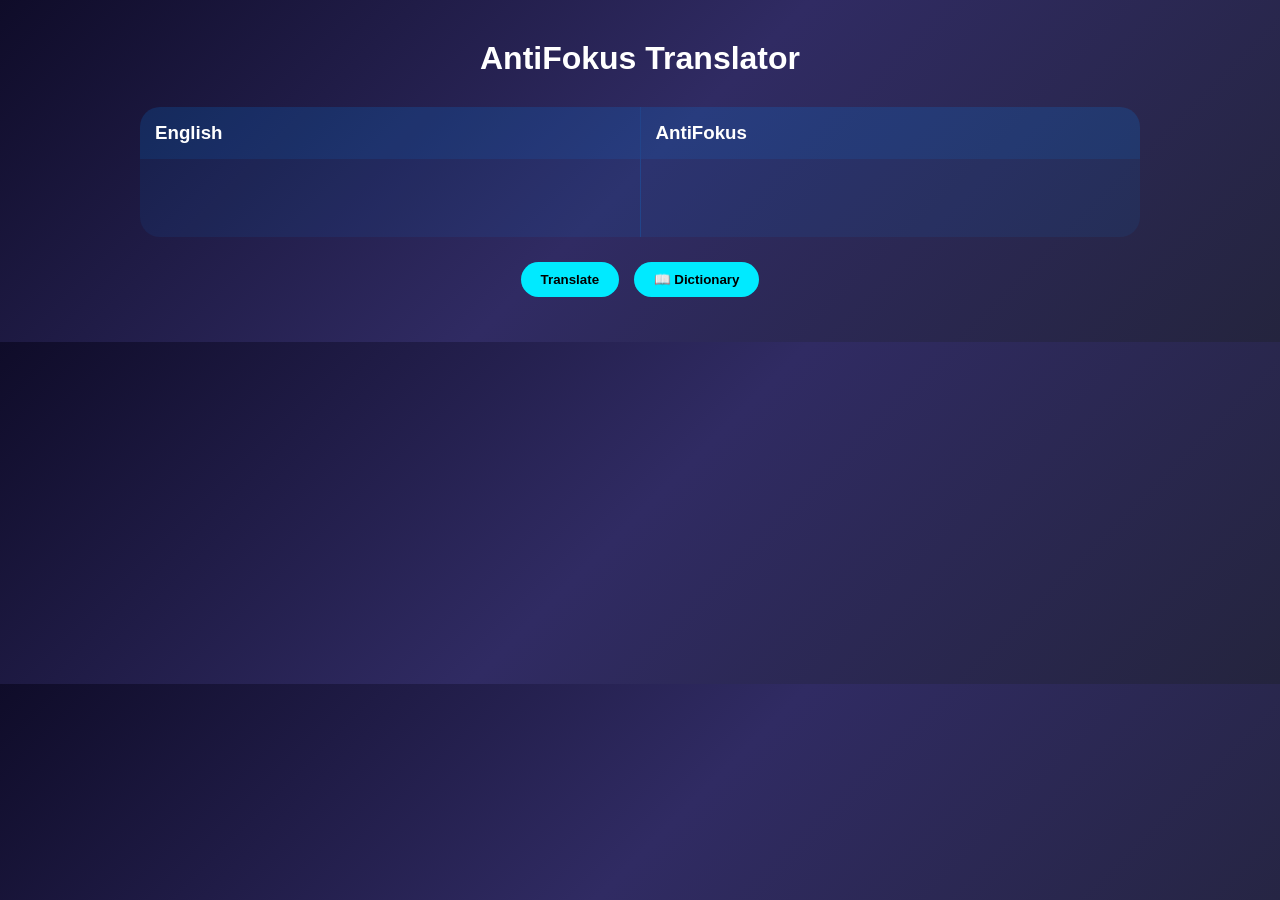
<file: index.html>
<!DOCTYPE html>
<html lang="en">
<head>
<meta charset="UTF-8">
<meta name="viewport" content="width=device-width, initial-scale=1.0">
<title>AntiFokus Translator</title>

<style>
body {
  font-family: 'Segoe UI', Roboto, sans-serif;
  background: linear-gradient(135deg, #0f0c29, #302b63, #24243e);
  margin: 0;
  padding: 40px 20px;
  color: white;
}

header {
  text-align: center;
  font-size: 32px;
  font-weight: bold;
  margin-bottom: 30px;
}

.container {
  display: flex;
  max-width: 1000px;
  margin: auto;
  background: rgba(0,140,255,0.08);
  border-radius: 20px;
  overflow: hidden;
}

.box {
  flex: 1;
  display: flex;
  flex-direction: column;
  border-right: 1px solid rgba(0,140,255,0.2);
}

.box:last-child {
  border-right: none;
}

h3 {
  margin: 0;
  padding: 15px;
  background: rgba(0,140,255,0.1);
}

textarea {
  flex: 1;
  border: none;
  resize: none;
  padding: 20px;
  font-size: 16px;
  background: transparent;
  color: white;
  outline: none;
}

.controls {
  text-align: center;
  margin-top: 20px;
}

button {
  padding: 10px 20px;
  margin: 5px;
  border-radius: 30px;
  border: none;
  cursor: pointer;
  font-weight: bold;
  background: #00eaff;
  color: black;
}

#dictionaryPanel {
  display: none;
  max-width: 1000px;
  margin: 30px auto;
  padding: 20px;
  background: rgba(255,255,255,0.05);
  border-radius: 15px;
}
</style>
</head>

<body>

<header>AntiFokus Translator</header>

<div class="container">
  <div class="box">
    <h3>English</h3>
    <textarea id="englishInput"></textarea>
  </div>
  <div class="box">
    <h3>AntiFokus</h3>
    <textarea id="fokusOutput"></textarea>
  </div>
</div>

<div class="controls">
  <button onclick="manualTranslate()">Translate</button>
  <button onclick="toggleDictionary()">📖 Dictionary</button>
</div>

<div id="dictionaryPanel"></div>
<script>

// ================= DICTIONARY =================
const dictionary = {
  "eldrich":"Krukru",
  "alif":"Kurkur",
  "rayhan":"Urkurk",
  "denzel":"Harristing",
  "rayyan":"Esterik",
  "kanezka":"Jurseblame",
  "is":"tas",
  "are":"tas",
  "still":"krim",
  "also":"bum",
  "nincompoop":"bruk",
  "stupid":"kuku",
  "pig":"keke",
  "dog":"keke",
  "good":"druk",
  "a":"kres",
  "to":"vreh",
  "much":"krek",
  "fokus":"brusk",
  "man":"munh",
  "more":"mrusk",
  "go":"gus",
  "please":"bas",
  "babies":"brums",
  "baby":"brum",
  "marry":"mas",
  "will":"wrest",
  "spam":"spres",
  "i":"riss",
  "you":"van",
  "he":"hus",
  "her":"heur",
  "it":"sris",
  "they":"thus",
  "yall":"sup",
  "better":"sius",
  "worser":"suis",
  "hello":"hais",
  "bye":"urs",
  "like":"lis",
  "no":"nos",
  "not":"nris",
  "hate":"hiss",
  "coming":"cus",
  "fix":"ficks",
  "this":"turs",
  "guy":"rash",
  "one":"bem",
  "two":"bum",
  "sheep":"drus",
  "and":"drun",
  "why":"vren",
  "what":"kav",
  "who":"hurn",
  "when":"zen",
  "where":"vrok",
  "strict":"srusik",
  "because":"dravas",
  "run":"drak",
  "eat":"muk",
  "see":"lok",
  "make":"kriv",
  "have":"sen",
  "say":"vok",
  "yes":"yus",
  "but":"su",
  "hell":"vare",
  "as":"sor",
  "bad":"krak",
  "epic":"teh",
  "duck":"epics",
  "that":"pak",
  "the":"pim",
  "annoying":"krau",
  "so":"vamp",
  "very":"drav",
  "get":"hars",
  "how":"berk",
  "schnitzel":"enok",
  "top":"krim",
  "first":"bemt",
  "second":"bumt",
  "people":"purs",
  "ms":"kor",
  "risma":"rizzler",
  "ruth":"perper",
  "nay":"purator",
  "saiba":"saiba momoi",
  "green":"saruman widjaja",
  "gangga":"grango",
  "muna":"muna lisa",
  "laksmi":"smortah",
  "fuck":"kraumas",
  "sybau":"krausimp",
  "shit":"kraukrau",
  "ugly":"fruy",
  "punch":"graw",
  "we":"dris",
  "us":"vrun",
  "our":"dravun",
  "mine":"riska",
  "yours":"varka",
  "their":"thurak",
  "be":"zeth",
  "do":"krav",
  "did":"kraven",
  "done":"kraveth",
  "can":"zul",
  "could":"zulen",
  "should":"shur",
  "would":"wur",
  "must":"murk",
  "today":"zenka",
  "tomorrow":"draka",
  "yesterday":"vorsh",
  "now":"neth",
  "later":"luren",
  "soon":"surel",
  "always":"dravan",
  "never":"vrakan",
  "sometimes":"moren",
  "often":"zuren",
  "big":"drumak",
  "small":"krinel",
  "long":"lurnak",
  "short":"shurnel",
  "high":"hiraq",
  "low":"lomaq",
  "new":"zenaq",
  "old":"vranaq",
  "young":"yunel",
  "happy":"zunel",
  "sad":"vrinel",
  "angry":"kronel",
  "tired":"tirak",
  "hungry":"hunel",
  "friend":"mavrek",
  "family":"drunel",
  "home":"kraven",
  "house":"kravon",
  "room":"ravel",
  "door":"dorak",
  "window":"winel",
  "school":"krimtal",
  "teacher":"vorskel",
  "student":"kravel",
  "class":"klaven",
  "study":"studren",
  "learn":"lernok",
  "book":"bravel",
  "pen":"prenok",
  "food":"furek",
  "drink":"drikel",
  "rice":"riven",
  "meat":"murek",
  "milk":"melun",
  "money":"monel",
  "work":"wurek",
  "job":"jurek",
  "shop":"shopen",
  "market":"marken",
  "car":"karel",
  "road":"rodak",
  "city":"cirek",
  "village":"vilrek",
  "country":"contrak",
  "world":"zoren",
  "start":"starnok",
  "stop":"stopren",
  "open":"opren",
  "close":"cloren",
  "help":"helrek",
  "try":"triven",
  "use":"usenok",
  "want":"pora",
  "actually":"kausi",
  "my":"pora",
  "suck":"kraupah",
  "chat":"hapis",
  "happen":"bras",
  "roderich":"kaard",
  "snitch":"bwur",
  "face":"pow",
  "look":"lok",
  "1":"una",
  "2":"dura",
  "3":"trina",
  "4":"qara",
  "5":"penta",
  "6":"hexa",
  "7":"septa",
  "8":"okta",
  "9":"nava",
  "less":"suh",
  "ruthless":"korsuh",
  "traitor":"kop",
  "ruins":"sruks",
  "ruin":"sruk",
  "fun":"kroh",
  "best":"pran",
  "worst":"haws",
  "smart":"sprit",
  "let":"prish",
  "speak":"prawha",
  "russian":"prisar",
  "for":"frav",
  "spread":"spresh",
  "Jamuna":"Jamur Nasi",
  "Muna":"Jamur Nwasi",
  "Selly":"Sprighet",
  "am":"hund",
  "or":"priskar"
};

// BUILD REVERSE DICTIONARY
const reverseDictionary = {};

for (const [eng, fok] of Object.entries(dictionary)) {
  reverseDictionary[fok.toLowerCase()] = eng;
}

// TOKENIZER
function tokenize(text) {
  return text.match(/\w+|\s+|[^\w\s]/g) || [];
}

// TRANSLATE FUNCTION
function translate(text) {

  return tokenize(text).map(t => {

    const lower = t.toLowerCase();

    // DICTIONARY CHECK
    if (dictionary[lower]) {

      let word = dictionary[lower];

      // PRESERVE CAPITAL LETTER
      if (t[0] === t[0].toUpperCase()) {
        word = word.charAt(0).toUpperCase() + word.slice(1);
      }

      return word;
    }

    // VERB + ING DETECTION
    if (lower.endsWith("ing")) {

      let root = lower.slice(0, -3);

      // running -> run
      if (root.length > 2) {
        const last = root[root.length - 1];
        const second = root[root.length - 2];

        if (last === second) {
          root = root.slice(0, -1);
        }
      }

      // translate root verb
      if (dictionary[root]) {
        return dictionary[root] + "erk";
      }

      return root + "erk";
    }

    return t;

  }).join("");

}

// REVERSE TRANSLATE
function reverseTranslate(text) {

  return tokenize(text)
    .map(t => reverseDictionary[t.toLowerCase()] || t)
    .join("");

}

// EVENTS
let lock = false;

const englishInput = document.getElementById("englishInput");
const fokusOutput = document.getElementById("fokusOutput");

englishInput.addEventListener("input", function () {

  if (lock) return;

  lock = true;
  fokusOutput.value = translate(this.value);
  lock = false;

});

fokusOutput.addEventListener("input", function () {

  if (lock) return;

  lock = true;
  englishInput.value = reverseTranslate(this.value);
  lock = false;

});

// MANUAL TRANSLATE BUTTON
function manualTranslate() {
  fokusOutput.value = translate(englishInput.value);
}

// DICTIONARY PANEL
function toggleDictionary() {

  const panel = document.getElementById("dictionaryPanel");

  if (panel.style.display === "block") {
    panel.style.display = "none";
    return;
  }

  let html = "<h3>Dictionary</h3>";

  for (const [eng, fok] of Object.entries(dictionary)) {
    html += "<div>" + eng + " → " + fok + "</div>";
  }

  panel.innerHTML = html;
  panel.style.display = "block";

}

</script>

</body>
</html>
</file>
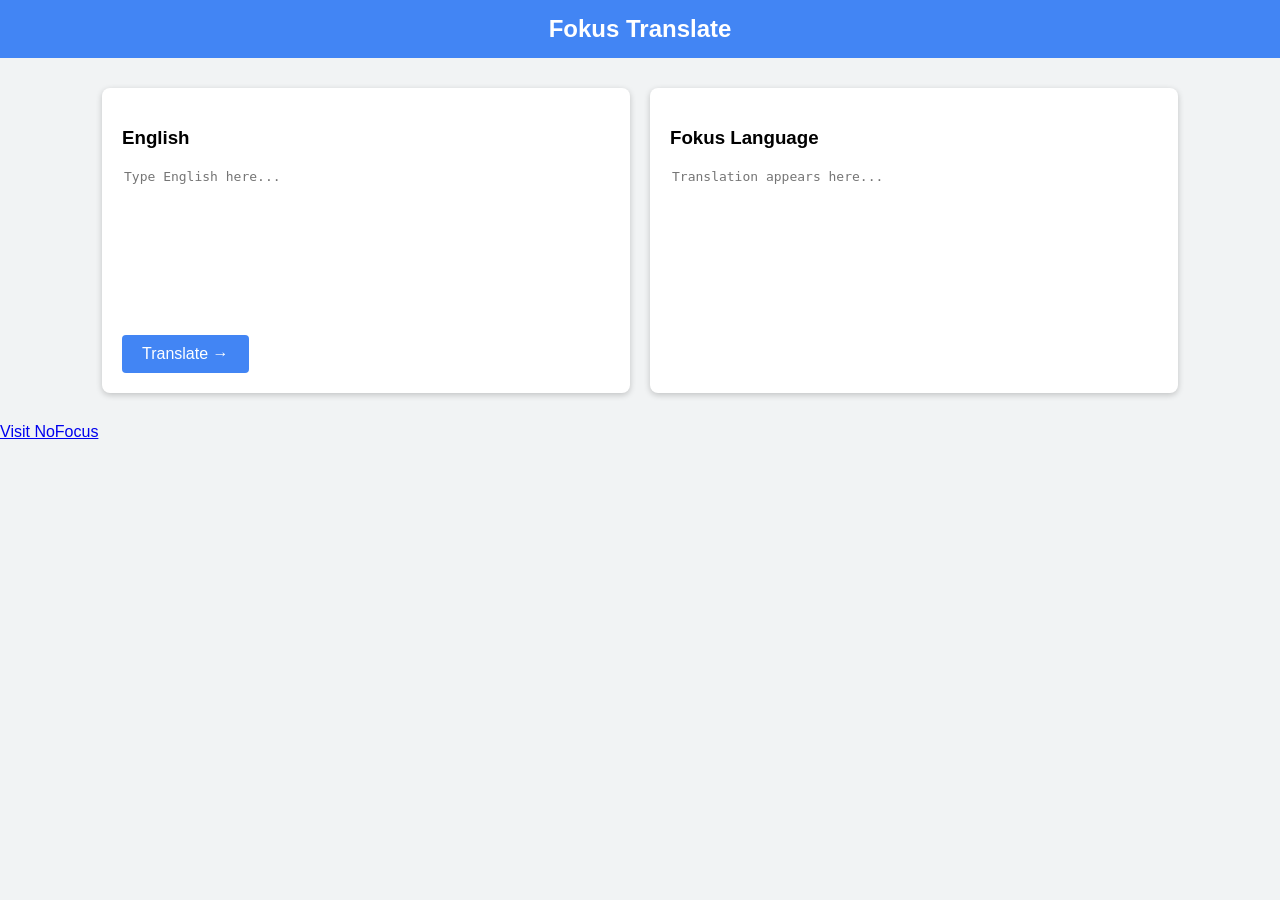
<file: html.html>
<!DOCTYPE html>
<html lang="en">
<head>
  <meta charset="UTF-8">
  <title>Fokus Translate</title>
  <style>
    body {
      font-family: Arial, sans-serif;
      background: #f1f3f4;
      margin: 0;
      padding: 0;
    }
    header {
      background: #4285f4;
      color: white;
      padding: 15px;
      text-align: center;
      font-size: 1.5em;
      font-weight: bold;
    }
    .container {
      display: flex;
      justify-content: center;
      margin: 30px;
      gap: 20px;
    }
    .box {
      background: white;
      border-radius: 8px;
      box-shadow: 0 2px 6px rgba(0,0,0,0.2);
      width: 40%;
      padding: 20px;
    }
    textarea {
      width: 100%;
      height: 150px;
      border: none;
      resize: none;
      font-size: 1em;
    }
    button {
      background: #4285f4;
      color: white;
      border: none;
      padding: 10px 20px;
      margin-top: 10px;
      border-radius: 4px;
      cursor: pointer;
      font-size: 1em;
    }
    button:hover {
      background: #357ae8;
    }
  </style>
</head>
<body>
  <header>Fokus Translate</header>
  <div class="container">
    <div class="box">
      <h3>English</h3>
      <textarea id="englishInput" placeholder="Type English here..."></textarea>
      <button onclick="translateToFokus()">Translate →</button>
    </div>
    <div class="box">
      <h3>Fokus Language</h3>
      <textarea id="fokusOutput" readonly placeholder="Translation appears here..."></textarea>
    </div>
  </div>
 <a href="https://nofocus.com">Visit NoFocus</a>
  <script>
    const dictionary = {
      "is": "tas",
      "also": "bum",
      "nincompoop": "bruk",
      "stupid": "kuku",
      "pig": "keke",
      "dog": "keke",
      "good": "gruh",
      "a": "kres",
      "to": "vreh",
      "much": "krek",
      "fokus": "brusk",
      "man": "munh",
      "more": "mrusk",
      "go": "gus",
      "please": "bas",
      "babies": "brums",
      "baby": "brum",
      "marry": "mas",
      "will": "wrest",
      "spam": "spres",
      "i": "riss",
      "you": "van",
      "he": "hus",
      "her": "heur",
      "it": "sris",
      "they": "thus",
      "yall": "sup",
      "better": "sius"
      "worser": "suis"
    };

    function translateToFokus() {
      const input = document.getElementById("englishInput").value.toLowerCase();
      const words = input.split(/\s+/);
      const translated = words.map(word => dictionary[word] || word).join(" ");
      document.getElementById("fokusOutput").value = translated;
    }
  </script>
</body>
</html>
</file>
